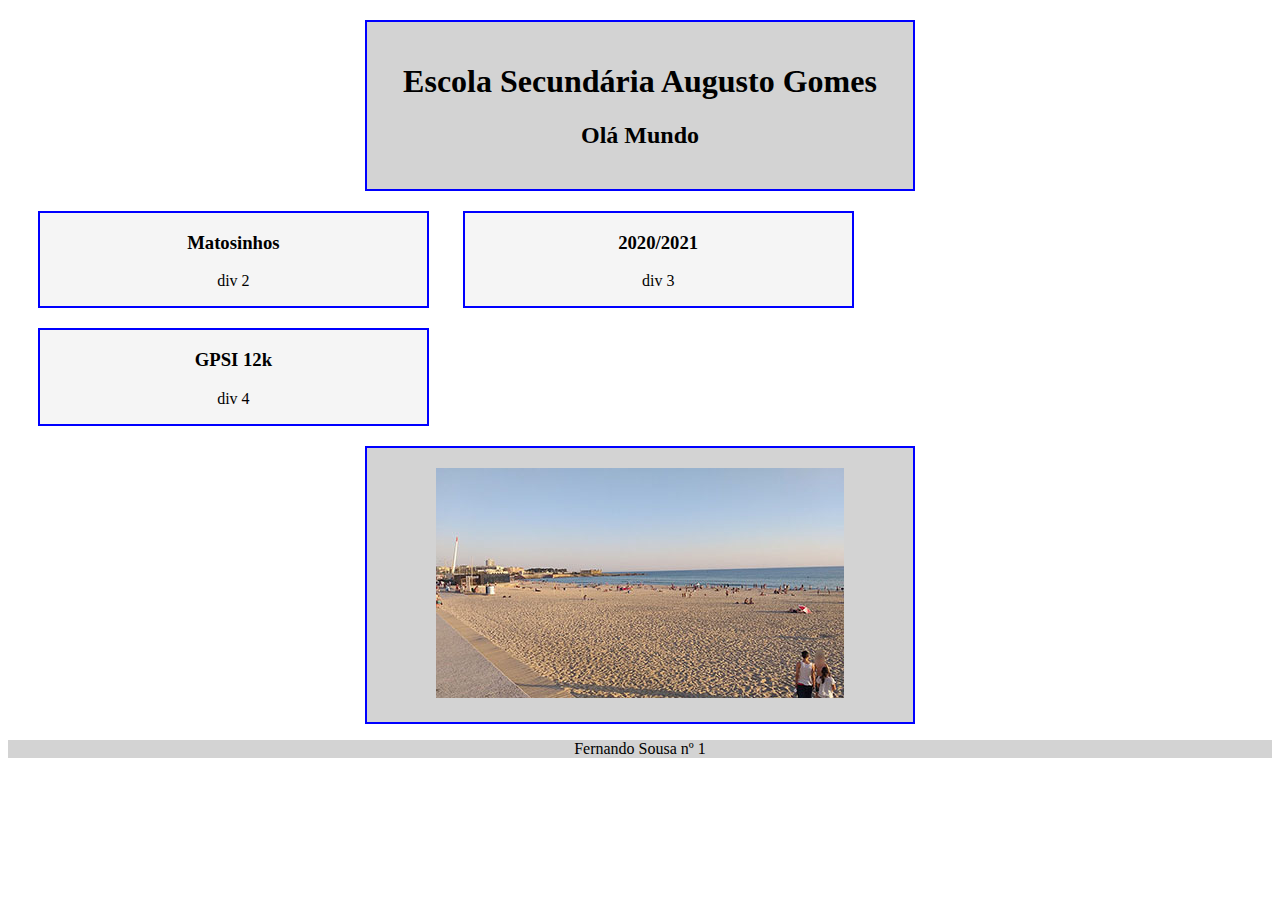
<file: index.html>
<!DOCTYPE html>
<html lang="en">
  <head>
    <meta charset="UTF-8" />
    <meta http-equiv="X-UA-Compatible" content="IE=edge" />
    <meta name="viewport" content="width=device-width, initial-scale=1.0" />
    <title>Exercicio 1 - centrar uma div</title>
  </head>
  <style>
    .myClass {
      margin: auto;
      width: 40%;
      padding: 20px;
      background-color: lightgray;
      text-align: center;
      border: 2px solid blue;
      margin-top: 20px;
    }
    .myClass2 {
      width: 30.6%;
      text-align: center;
      margin-top: 20px;
      margin-left: 30px;
      background-color: whitesmoke;
      border: 2px solid blue;
      display: inline-block;
    }
    .imagem {
      width: 100%;
    }
    .rodape {
      background-color: lightgray;
      width: 100%;
      text-align: center;
    }
  </style>
  <body>
    <div class="myClass">
      <h1>Escola Secundária Augusto Gomes</h1>
      <h2>Olá Mundo</h2>
    </div>
    <div class="myClass2">
      <h3>Matosinhos</h3>
      <p>div 2</p>
    </div>
    <div class="myClass2">
      <h3>2020/2021</h3>
      <p>div 3</p>
    </div>
    <div class="myClass2">
      <h3>GPSI 12k</h3>
      <p>div 4</p>
    </div>
    <div class="myClass">
      <img src="src/imagens/matosinhos.jpg" alt="Matosinhos" />
    </div>
    <div class="rodape">
      <p>Fernando Sousa nº 1</p>
    </div>
  </body>
</html>
</file>
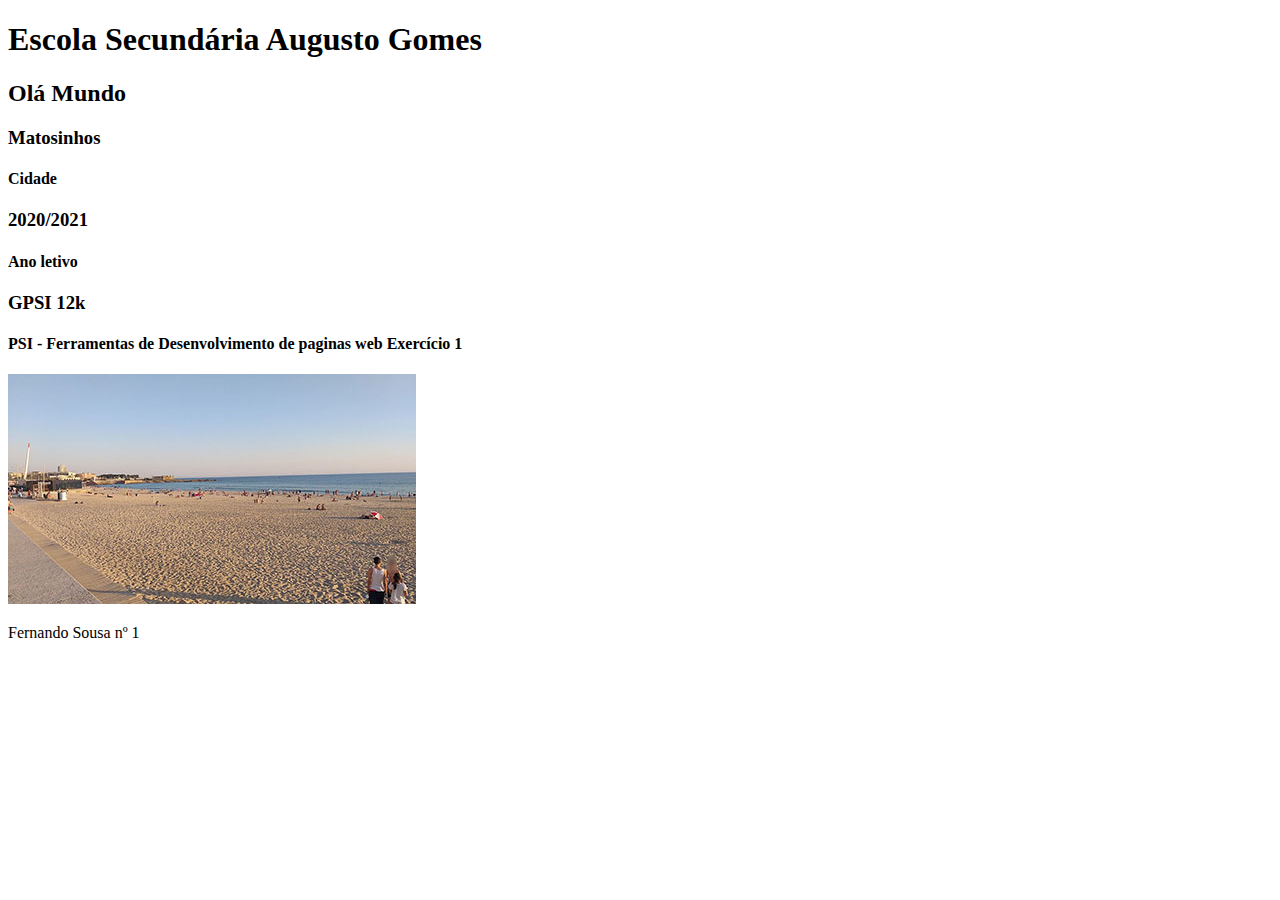
<file: index_bootstrap.html>
<!DOCTYPE html>
<html lang="pt">
  <head>
    <meta charset="UTF-8" />
    <meta http-equiv="X-UA-Compatible" content="IE=edge" />
    <meta name="viewport" content="width=device-width, initial-scale=1.0" />
    <link href="https://cdn.jsdelivr.net/npm/bootstrap@5.1.1/dist/css/bootstrap.min.css" rel="stylesheet"
    integrity="sha384-F3w7mX95PdgyTmZZMECAngseQB83DfGTowi0iMjiWaeVhAn4FJkqJByhZMI3AhiU" crossorigin="anonymous">
    
    <title>Exercicio 1 - bootstrap</title>
  </head>
  
  <body>
 
      <header class= "row">
        
        <div  class= "col-md-6 offset-md-3 text-center bg-light border border-primary mt-5 col-sm-12"> <!-- offset-md-3 desloca 3 colunas para a direita  -->
          <h1>Escola Secundária Augusto Gomes</h1>
          <h2>Olá Mundo</h2>
        </div>
      </header>
          
    </div>
 <main class= "container">
   <section class="row mt-5">
    <div class="col-md-4 border border-primary text-center  col-sm-6">
      <h3> Matosinhos</h3>
      <h4> Cidade</h4>
    
    </div>
    <div class="col-md-4 border border-primary text-center col-sm-6">
      <h3> 2020/2021</h3>
      <h4> Ano letivo</h4>
     
    </div>
    <div class="col-md-4 border border-primary text-center col-sm-6">
      <h3>GPSI 12k </h3>
      <h4> PSI - Ferramentas de Desenvolvimento de paginas web  Exercício 1 </h4>
     
    </div>
   </section> 
   
   <section class= "row text-center mt-5 ">
    <div class="col-md-6 offset-md-3 content-center bg-light border border-primary  col-sm-12">
      <img  class= "imagem p-4 "  src="src/imagens/matosinhos.jpg" alt="Matosinhos" />
    </div>
   </section>
   
</main>
    <footer class= "col-md-12 col-sm-12 text-center p-1 bg-light mt-5 " >
      <p >Fernando Sousa nº 1</p>
    </footer>
  </body>
</html>
</file>
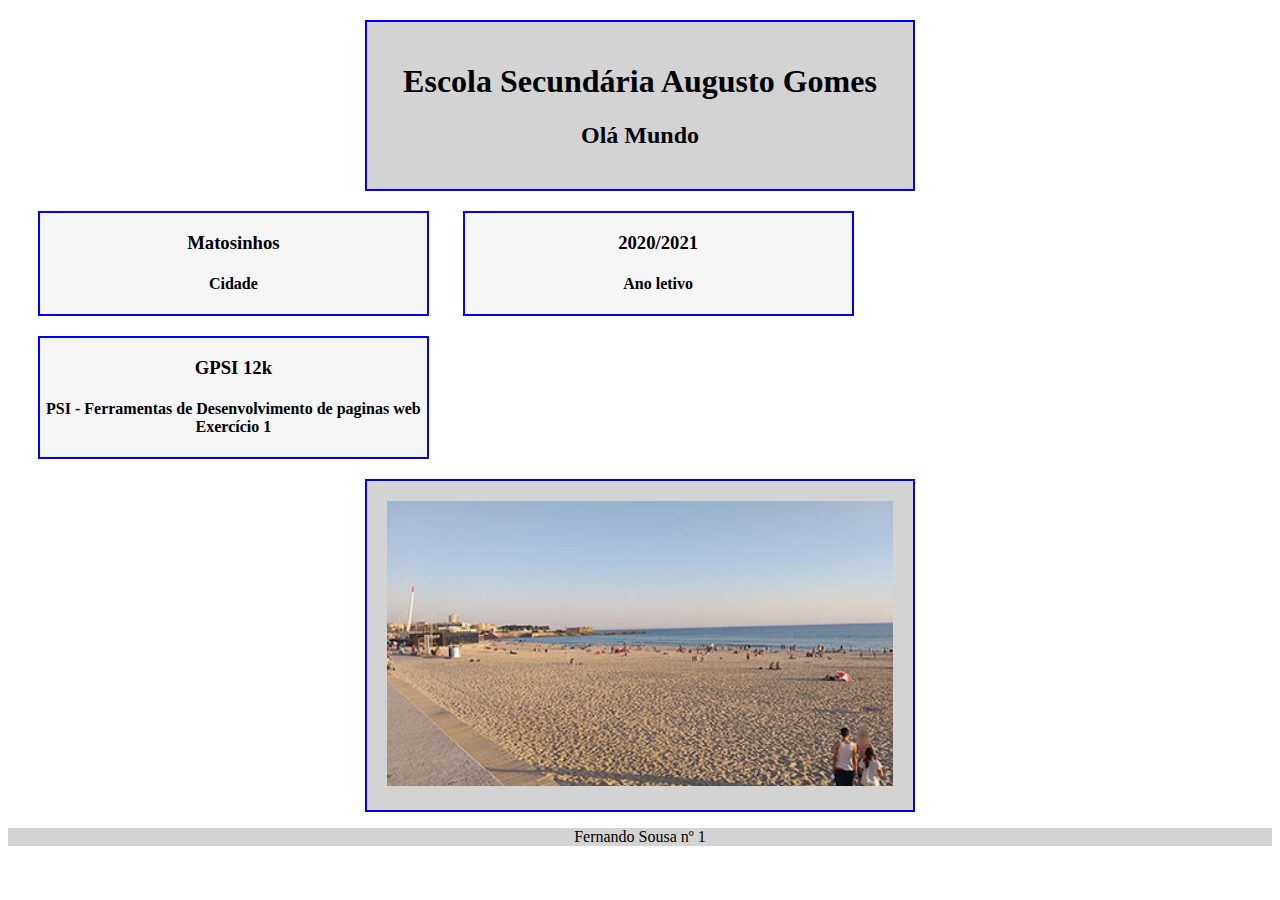
<file: index_responsivo.html>
<!DOCTYPE html>
<html lang="pt">
  <head>
    <meta charset="UTF-8" />
    <meta http-equiv="X-UA-Compatible" content="IE=edge" />
    <meta name="viewport" content="width=device-width, initial-scale=1.0" />
    <link rel="stylesheet" type="text/css" href="src/css/main.css" />
    <title>Exercicio 1 - media queries</title>
  </head>
  <body>
    <header>
      <article class="myClass">
        <h1>Escola Secundária Augusto Gomes</h1>
        <h2>Olá Mundo</h2>
      </article>
    </header>
    <main>
      <article class="myClass2">
        <h3>Matosinhos</h3>
        <h4>Cidade</h4>
      </article>
      <article class="myClass2">
        <h3>2020/2021</h3>
        <h4>Ano letivo</h4>
      </article>
      <article class="myClass2">
        <h3>GPSI 12k</h3>
        <h4>PSI - Ferramentas de Desenvolvimento de paginas web Exercício 1</h4>
      </article>
      <article class="myClass">
        <img class="imagem" src="src/imagens/matosinhos.jpg" alt="Matosinhos" />
      </article>
    </main>
    <footer class="rodape">
      <p>Fernando Sousa nº 1</p>
    </footer>
  </body>
</html>
</file>
<file: src/css/main.css>
.myClass {
      margin: auto;
      width: 40%;
      padding: 20px;
      background-color: lightgray;
      text-align: center;
      border: 2px solid blue;
      margin-top: 20px;
    }

    .myClass2 {
      width: 30.6%;
      text-align: center;
      margin-top: 20px;
      margin-left: 30px;
      background-color: whitesmoke;
      border: 2px solid blue;

      display: inline-block;
    }

    .imagem {
        width: 100%
    }

      .rodape {
          background-color: lightgray;
          width: 100%;
          text-align: center;
      }


      @media screen and (max-width: 600px) {
          .myClass { width: 90%;   }
          .myClass { margin: auto  }
          .myClass { margin: 5px;  }

          .myClass2 {width:96%;}
          .myClass2 {margin: 8px;}

          .imagem {width:70%;}

      }
</file>
